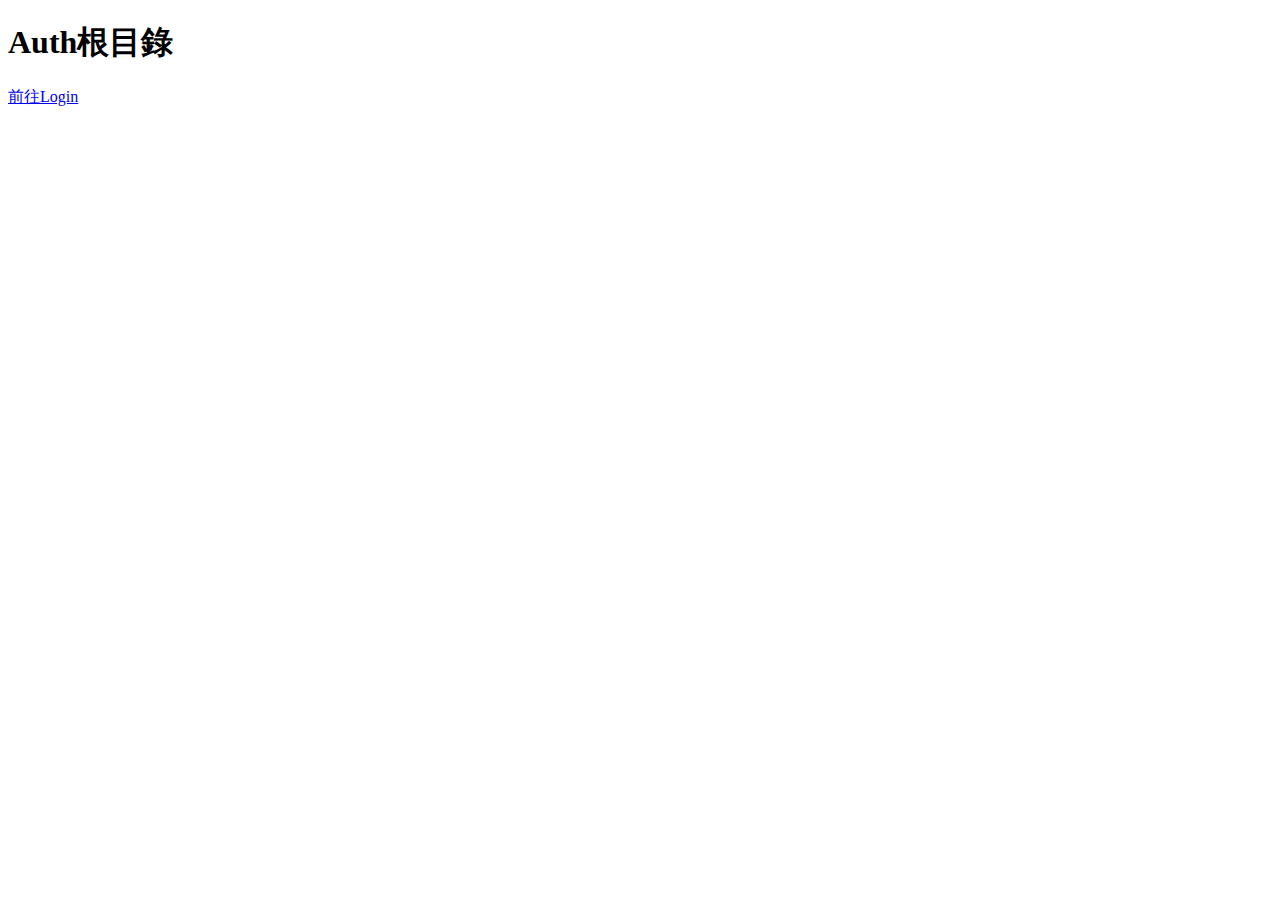
<file: web/web01/templates/auth/index.html>
<!DOCTYPE html>
<html lang="en">

<head>
    <meta charset="UTF-8">
    <meta name="viewport" content="width=device-width, initial-scale=1.0">
    <title>Auth</title>
</head>

<body>
    <h1>Auth根目錄</h1>
    <p><a href="{{url_for('auth.login')}}">前往Login</a></p>
</body>

</html>
</file>
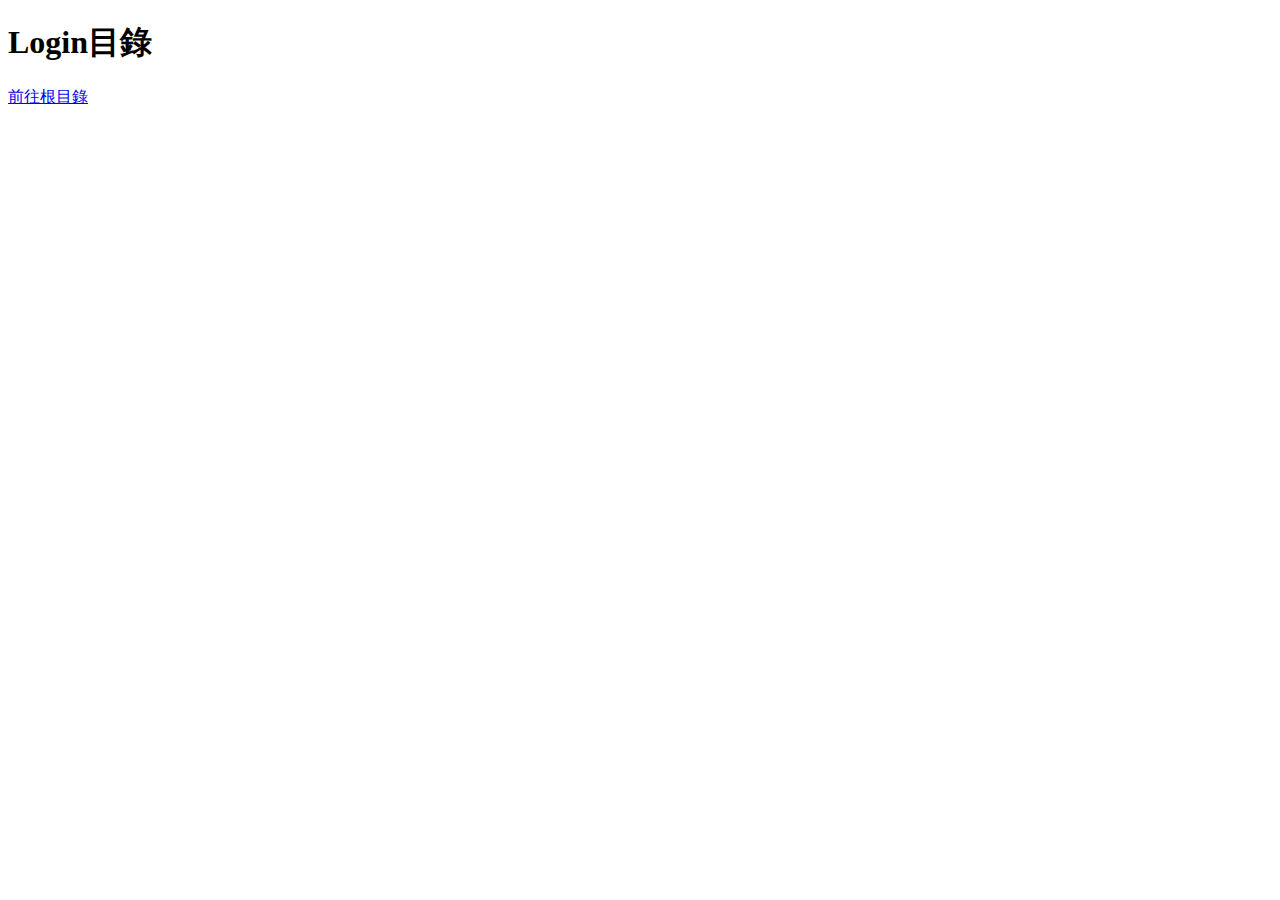
<file: web/web01/templates/auth/login.html>
<!DOCTYPE html>
<html lang="en">

<head>
    <meta charset="UTF-8">
    <meta name="viewport" content="width=device-width, initial-scale=1.0">
    <title>Auth</title>
</head>

<body>
    <h1>Login目錄</h1>
    <p><a href="{{url_for('auth.index')}}">前往根目錄</a></p>
</body>

</html>
</file>
